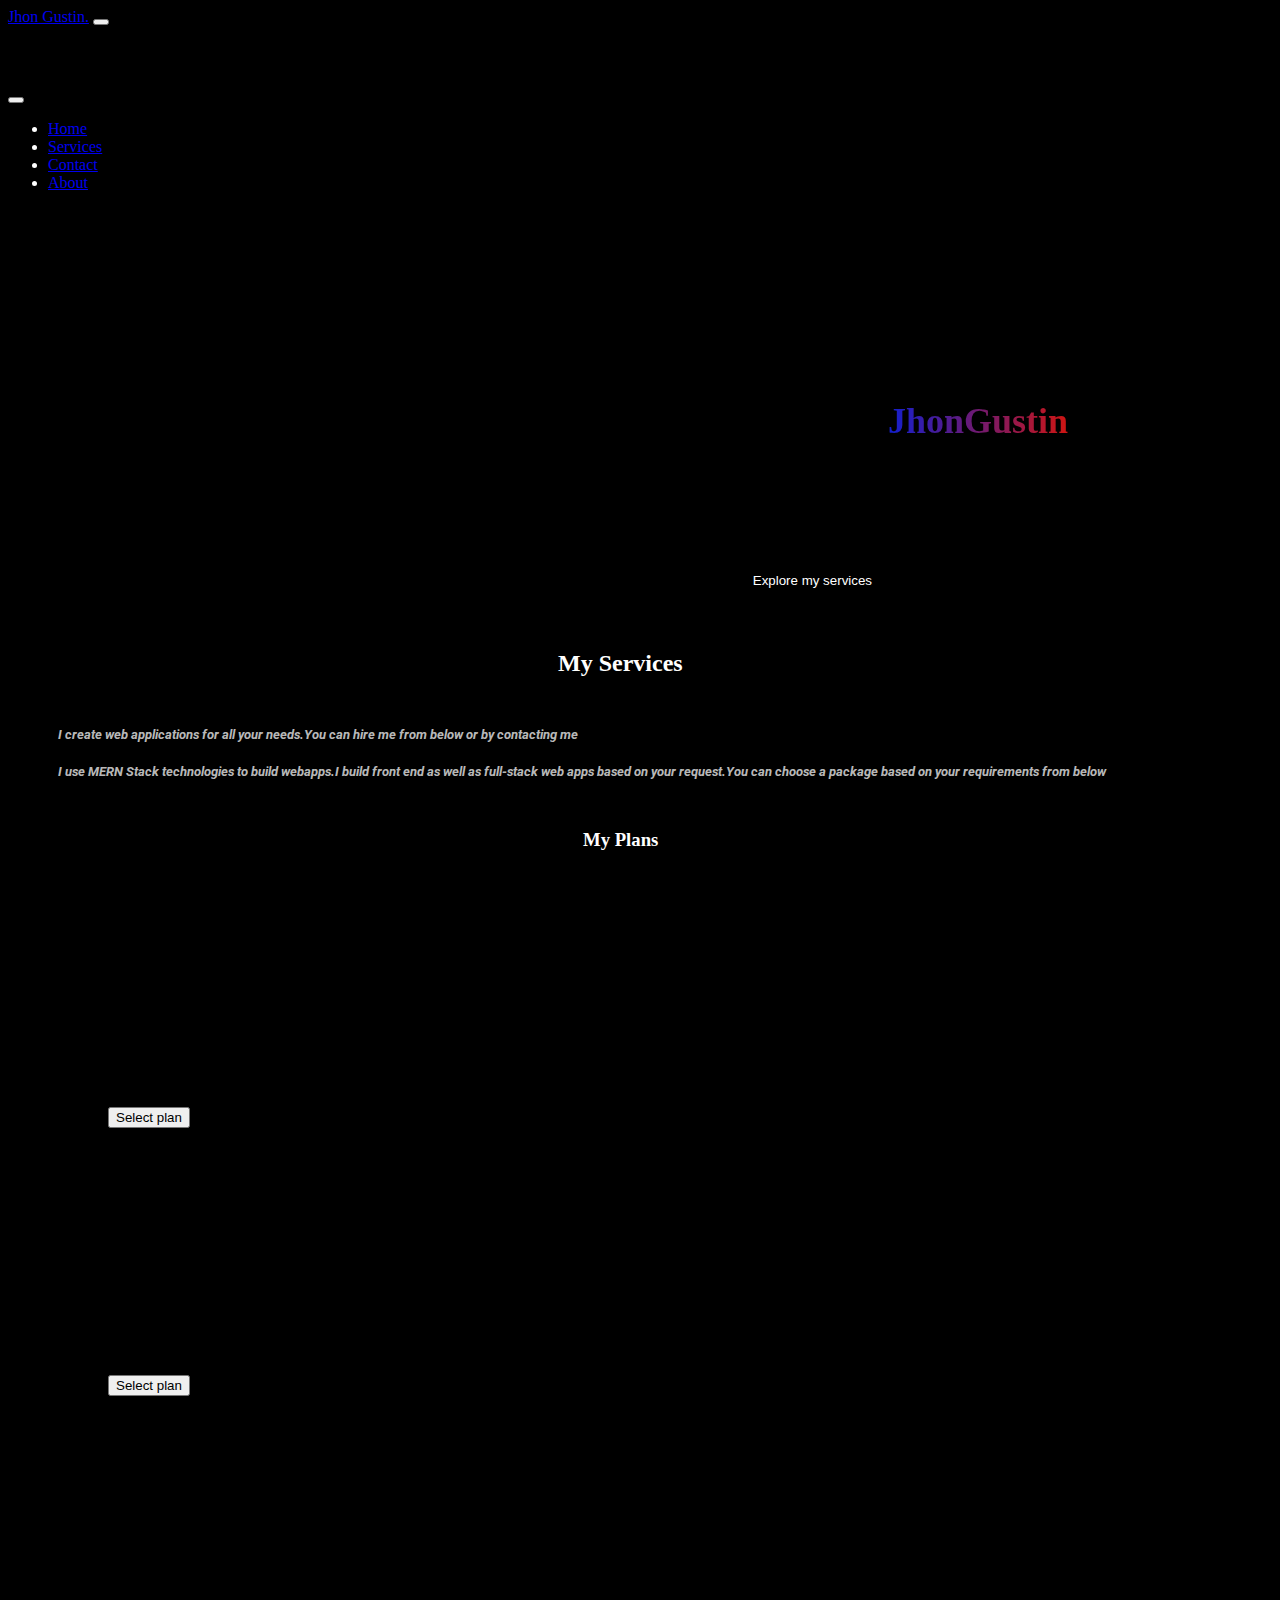
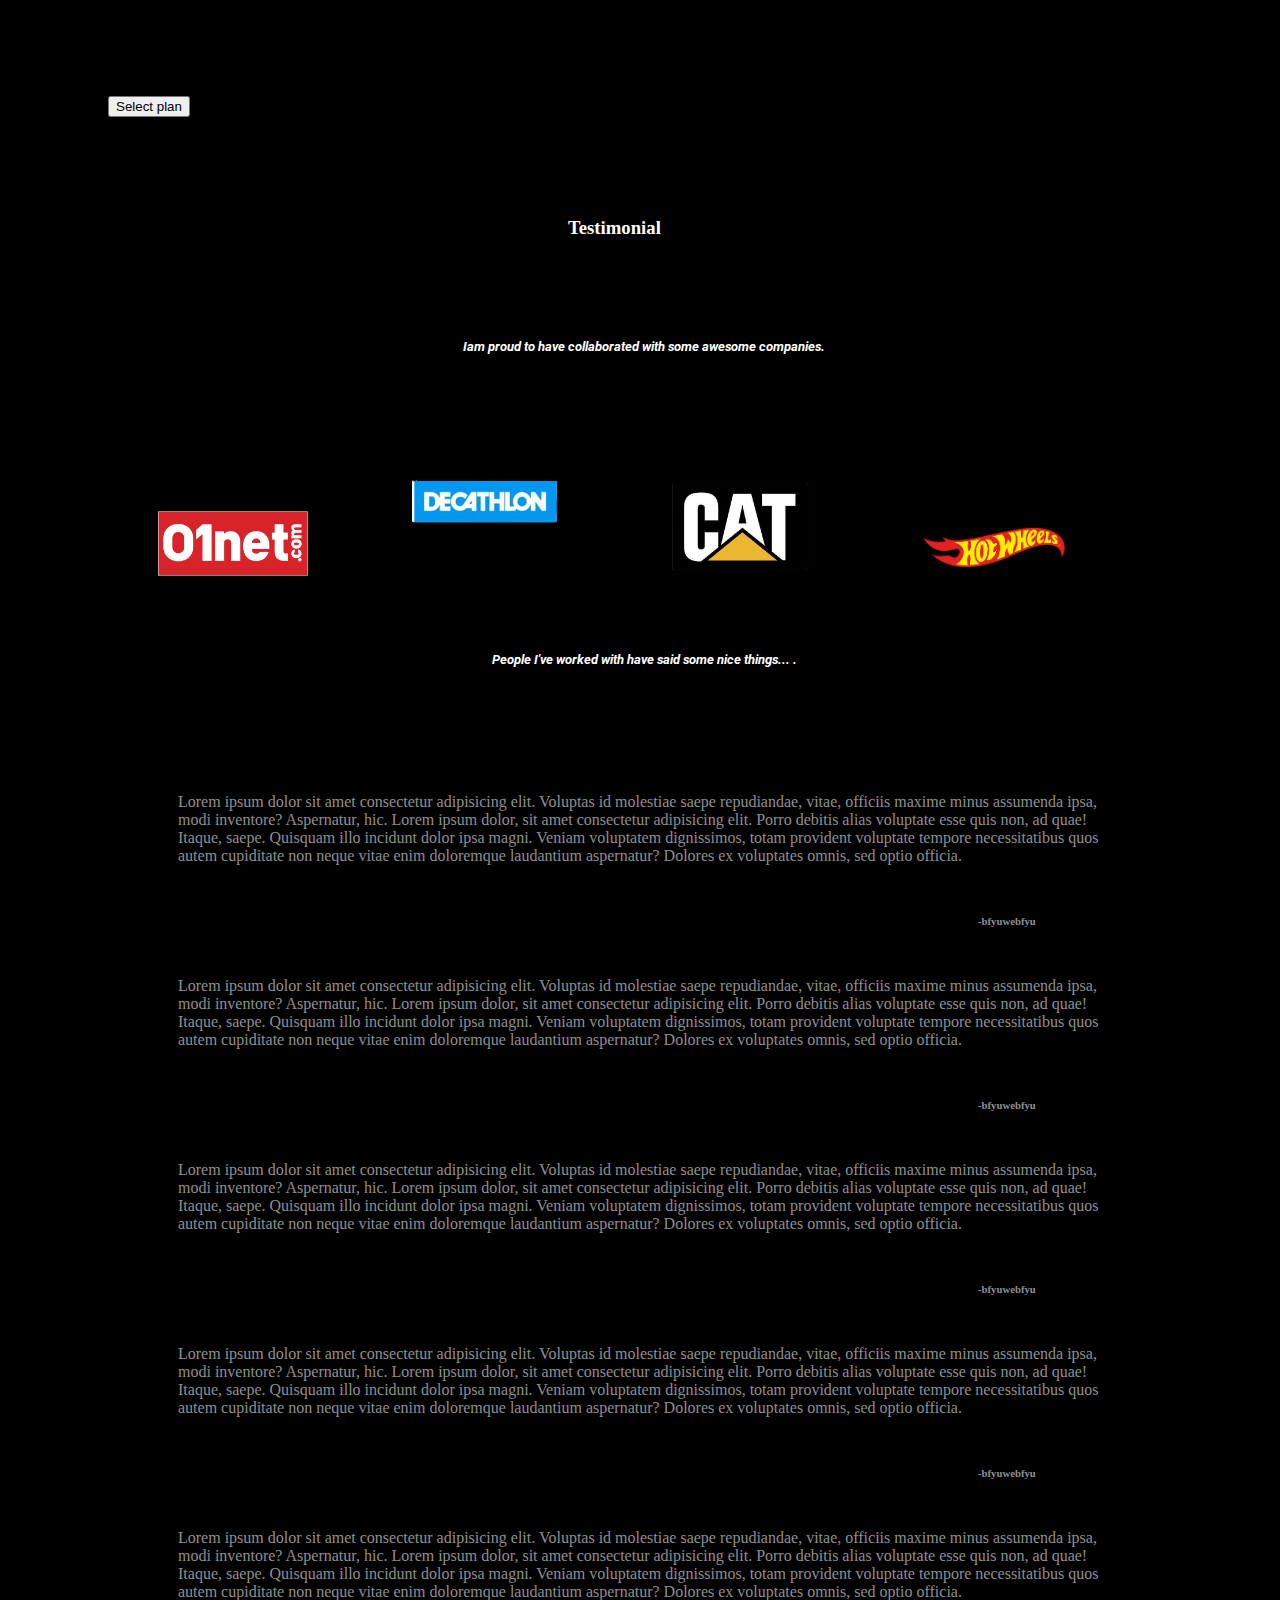
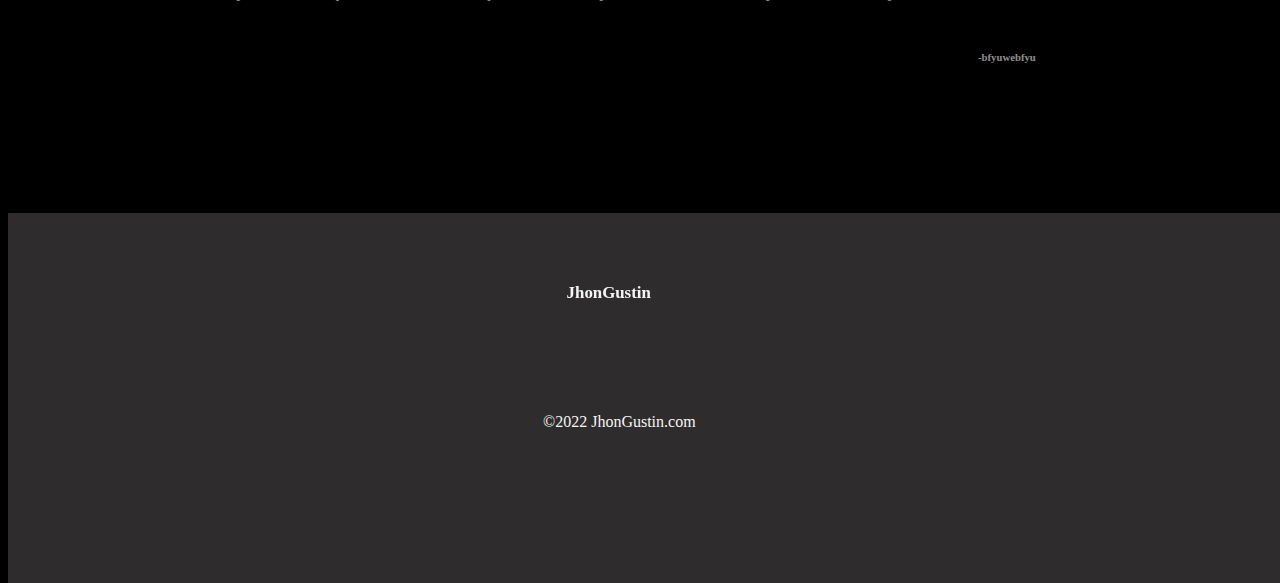
<file: index.html>
<!DOCTYPE html>
<html lang="en">

<head>
  <meta charset="UTF-8">
  <meta http-equiv="X-UA-Compatible" content="IE=edge">
  <meta name="viewport" content="width=device-width, initial-scale=1.0">
  <title>JhonGustin</title>
  <link rel="stylesheet" type="text/css" href="style.css">
  <link href="https://cdn.jsdelivr.net/npm/bootstrap@5.1.3/dist/css/bootstrap.min.css" rel="stylesheet"
    integrity="sha384-1BmE4kWBq78iYhFldvKuhfTAU6auU8tT94WrHftjDbrCEXSU1oBoqyl2QvZ6jIW3" crossorigin="anonymous">
  <style>
    @import url('https://fonts.googleapis.com/css2?family=Playfair+Display:wght@500&display=swap');
  </style>

  <style>
    @import url('https://fonts.googleapis.com/css2?family=Slabo+27px&display=swap');
  </style>
  <style>
    @import url('https://fonts.googleapis.com/css2?family=Bebas+Neue&display=swap');
  </style>
  <style>
    @import url('https://fonts.googleapis.com/css2?family=Bebas+Neue&family=Roboto:wght@300&display=swap');
  </style>

</head>

<body>

  <nav class="navbar navbar-light bg-transparent fixed-top">
    <div class="container-fluid">
      <a class="navbar-brand" href="#">Jhon Gustin.</a>
      <button class="navbar-toggler" type="button" data-bs-toggle="offcanvas" data-bs-target="#offcanvasNavbar"
        aria-controls="offcanvasNavbar">
        <span class="navbar-toggler-icon"></span>
      </button>
      <div class="offcanvas offcanvas-end" tabindex="-1" id="offcanvasNavbar" aria-labelledby="offcanvasNavbarLabel">
        <div class="offcanvas-header">
          <h5 class="offcanvas-title" id="offcanvasNavbarLabel">Jhon Gustin</h5>
          <button type="button" class="btn-close text-reset" data-bs-dismiss="offcanvas" aria-label="Close"></button>
        </div>
        <div class="offcanvas-body">
          <ul class="navbar-nav justify-content-end flex-grow-1 pe-3">
            <li class="nav-item">
              <a class="nav-link active" aria-current="page" href="jhongustin/index.html">Home</a>
            </li>
            <li class="nav-item">
              <a class="nav-link active" href="#services">Services</a>
            </li>

            <li class="nav-item">
              <a class="nav-link active" href="contact.html">Contact</a>
            </li>

            <li class="nav-item">
              <a class="nav-link active" href="about.html">About</a>
            </li>

          </ul>

        </div>
      </div>
    </div>
  </nav>





  <div class="intro">
    <img src="./images/website-development-icon-14.jpg" class="image" alt="webdev">

    <div class="text">
      <h1 class="hello">
        Hello,
      </h1>
      <h3 class="iam">I'am</h3>
      <h2 class="name">JhonGustin</h2>
      <h5 class="textrem">A Freelance Full-Stack Web developer based in New York. Higly experienced in React
        Applications.I create beautiful and functional websites for your business</h5>
    </div>

    <a class="nav-link active" href="#services"><button class="explore">Explore my services</button></a>
  </div>

  <div class="services" id="services">
    <div class="servicestext">
      <h2 class="head">My Services</h2>
      <h5 class="servicetext">
        I create web applications for all your needs.You can hire me from below or by contacting me
      </h5>
      <h5 class="servicetext">I use MERN Stack technologies to build webapps.I build front end as well as full-stack web
        apps based on your request.You can choose a package based on your requirements from below</h5>
    </div>

    <h3 class="heade">My Plans</h3>

    <div class="plans">
      <div class="row row-cols-1 row-cols-md-3 g-3 w-100 ">
        <div class="col">

          <div class="card h-100 w-75 text-light bg-dark">

            <div class="card-body">
              <h5 class="card-title ">Basic</h5>
              <p class="card-text">This plan is suitable for startup or a new business with animated slider, contact
                form & social media integration </p>
              <ul class="text-muted lo">
                <li>4 pages</li>
                <li>design customization</li>
                <li>responsive design</li>
                <li>5 plugins/extensions</li>
              </ul>

            </div>
            <div class="card-footer">
              <h6>Price - 50.0$</h6>
              <Button class="btn btn-primary w-100">Select plan</Button>
            </div>
          </div>
        </div>
        <div class="col">
          <div class="card h-100 w-75 text-light bg-dark">

            <div class="card-body">
              <h5 class="card-title">Advanced</h5>
              <p class="card-text">This plan is suitable for Business website with, Newsletter, Popups & events
                calendar/Booking Form, etc</p>
              <ul class="text-muted lo">
                <li>7 pages</li>
                <li>design customization</li>
                <li>content upload</li>
                <li>responsive design</li>
                <li>8 plugins/extensions</li>
              </ul>

            </div>
            <div class="card-footer">
              <h6>Price - 100.0$</h6>
              <Button class="btn btn-primary w-100">Select plan</Button>
            </div>
          </div>
        </div>
        <div class="col">
          <div class="card h-100 w-75 text-light bg-dark">

            <div class="card-body">
              <h5 class="card-title">Premium</h5>
              <p class="card-text">This plan is suitable for Full fledged E-commerce store ready to make your first
                sale.</p>
              <ul class="text-muted lo">
                <li>10 pages</li>
                <li>design customization</li>
                <li>content upload</li>
                <li>responsive design</li>
                <li>10 plugins/extensions</li>
                <li>E-Commerce functionality</li>
                <li>Life time free service</li>
                <li>20 products</li>
              </ul>

            </div>
            <div class="card-footer">
              <h6>Price - 200.5$</h6>
              <Button class="btn btn-primary w-100">Select plan</Button>
            </div>
          </div>
        </div>
      </div>
      
    </div>



    <div class="testimonial">

      <h3 class="testhead">Testimonial</h3>
 
<h5 class="testheadtxt">
  Iam proud to have collaborated with some awesome companies.
</h5>

      <div class="logoscomp">
        <img src="./images/5a18638f3a18271ae9cd636d.png" alt="01net">
        <img src="./images/decathon.png" alt="decathon">
        <img src="./images/cat.png" alt="cat">
        <img src="./images/hot weels.png" alt="hotweels">
      </div>
<h5 class="testtext">
  People I've worked with have said some nice things... .
</h5>

      <div id="carouselExampleIndicators" class="carousel slide" data-ride="carousel">
        <ol class="carousel-indicators">
          <li data-target="#carouselExampleIndicators" data-slide-to="0" class="active"></li>
          <li data-target="#carouselExampleIndicators" data-slide-to="1"></li>
          <li data-target="#carouselExampleIndicators" data-slide-to="2"></li>
        </ol>
        <div class="carousel-inner">
          <div class="carousel-item active">
            <p class="userrating">Lorem ipsum dolor sit amet consectetur adipisicing elit. Voluptas id molestiae saepe
              repudiandae, vitae, officiis maxime minus assumenda ipsa, modi inventore? Aspernatur, hic. Lorem ipsum
              dolor, sit amet consectetur adipisicing elit. Porro debitis alias voluptate esse quis non, ad quae!
              Itaque, saepe. Quisquam illo incidunt dolor ipsa magni. Veniam voluptatem dignissimos, totam provident
              voluptate tempore necessitatibus quos autem cupiditate non neque vitae enim doloremque laudantium
              aspernatur? Dolores ex voluptates omnis, sed optio officia.</p>
            <h6 class="username">-bfyuwebfyu</h6>
          </div>
          <div class="carousel-item">
            <p class="userrating">Lorem ipsum dolor sit amet consectetur adipisicing elit. Voluptas id molestiae saepe
              repudiandae, vitae, officiis maxime minus assumenda ipsa, modi inventore? Aspernatur, hic. Lorem ipsum
              dolor, sit amet consectetur adipisicing elit. Porro debitis alias voluptate esse quis non, ad quae!
              Itaque, saepe. Quisquam illo incidunt dolor ipsa magni. Veniam voluptatem dignissimos, totam provident
              voluptate tempore necessitatibus quos autem cupiditate non neque vitae enim doloremque laudantium
              aspernatur? Dolores ex voluptates omnis, sed optio officia.</p>
            <h6 class="username">-bfyuwebfyu</h6>
          </div>
          <div class="carousel-item">
            <p class="userrating">Lorem ipsum dolor sit amet consectetur adipisicing elit. Voluptas id molestiae saepe
              repudiandae, vitae, officiis maxime minus assumenda ipsa, modi inventore? Aspernatur, hic. Lorem ipsum
              dolor, sit amet consectetur adipisicing elit. Porro debitis alias voluptate esse quis non, ad quae!
              Itaque, saepe. Quisquam illo incidunt dolor ipsa magni. Veniam voluptatem dignissimos, totam provident
              voluptate tempore necessitatibus quos autem cupiditate non neque vitae enim doloremque laudantium
              aspernatur? Dolores ex voluptates omnis, sed optio officia.</p>
            <h6 class="username">-bfyuwebfyu</h6>
          </div>
          <div class="carousel-item">
            <p class="userrating">Lorem ipsum dolor sit amet consectetur adipisicing elit. Voluptas id molestiae saepe
              repudiandae, vitae, officiis maxime minus assumenda ipsa, modi inventore? Aspernatur, hic. Lorem ipsum
              dolor, sit amet consectetur adipisicing elit. Porro debitis alias voluptate esse quis non, ad quae!
              Itaque, saepe. Quisquam illo incidunt dolor ipsa magni. Veniam voluptatem dignissimos, totam provident
              voluptate tempore necessitatibus quos autem cupiditate non neque vitae enim doloremque laudantium
              aspernatur? Dolores ex voluptates omnis, sed optio officia.</p>
            <h6 class="username">-bfyuwebfyu</h6>
          </div>
          <div class="carousel-item">
            <p class="userrating">Lorem ipsum dolor sit amet consectetur adipisicing elit. Voluptas id molestiae saepe
              repudiandae, vitae, officiis maxime minus assumenda ipsa, modi inventore? Aspernatur, hic. Lorem ipsum
              dolor, sit amet consectetur adipisicing elit. Porro debitis alias voluptate esse quis non, ad quae!
              Itaque, saepe. Quisquam illo incidunt dolor ipsa magni. Veniam voluptatem dignissimos, totam provident
              voluptate tempore necessitatibus quos autem cupiditate non neque vitae enim doloremque laudantium
              aspernatur? Dolores ex voluptates omnis, sed optio officia.</p>
            <h6 class="username">-bfyuwebfyu</h6>
          </div>
        </div>
        <a class="carousel-control-prev" href="#carouselExampleIndicators" role="button" data-slide="prev">
          <span class="carousel-control-prev-icon" aria-hidden="true"></span>
          
        </a>
        <a class="carousel-control-next" href="#carouselExampleIndicators" role="button" data-slide="next">
          <span class="carousel-control-next-icon" aria-hidden="true"></span>
          
        </a>
      </div>
    </div>

    <footer >
      <div class='bg-dark text-white-50 footer'>
        <h3 class='footertitle'>JhonGustin</h3>
        <p class='copy'>©2022 JhonGustin.com</p>
        </div>
    </footer>


    <script src="https://cdn.jsdelivr.net/npm/bootstrap@5.1.3/dist/js/bootstrap.bundle.min.js"
      integrity="sha384-ka7Sk0Gln4gmtz2MlQnikT1wXgYsOg+OMhuP+IlRH9sENBO0LRn5q+8nbTov4+1p"
      crossorigin="anonymous"></script>

    <script src="https://code.jquery.com/jquery-3.2.1.slim.min.js"
      integrity="sha384-KJ3o2DKtIkvYIK3UENzmM7KCkRr/rE9/Qpg6aAZGJwFDMVNA/GpGFF93hXpG5KkN"
      crossorigin="anonymous"></script>
    <script src="https://cdnjs.cloudflare.com/ajax/libs/popper.js/1.12.9/umd/popper.min.js"
      integrity="sha384-ApNbgh9B+Y1QKtv3Rn7W3mgPxhU9K/ScQsAP7hUibX39j7fakFPskvXusvfa0b4Q"
      crossorigin="anonymous"></script>
    <script src="https://maxcdn.bootstrapcdn.com/bootstrap/4.0.0/js/bootstrap.min.js"
      integrity="sha384-JZR6Spejh4U02d8jOt6vLEHfe/JQGiRRSQQxSfFWpi1MquVdAyjUar5+76PVCmYl"
      crossorigin="anonymous"></script>

    <script src="/script.js"></script>
</body>

</html>
</file>
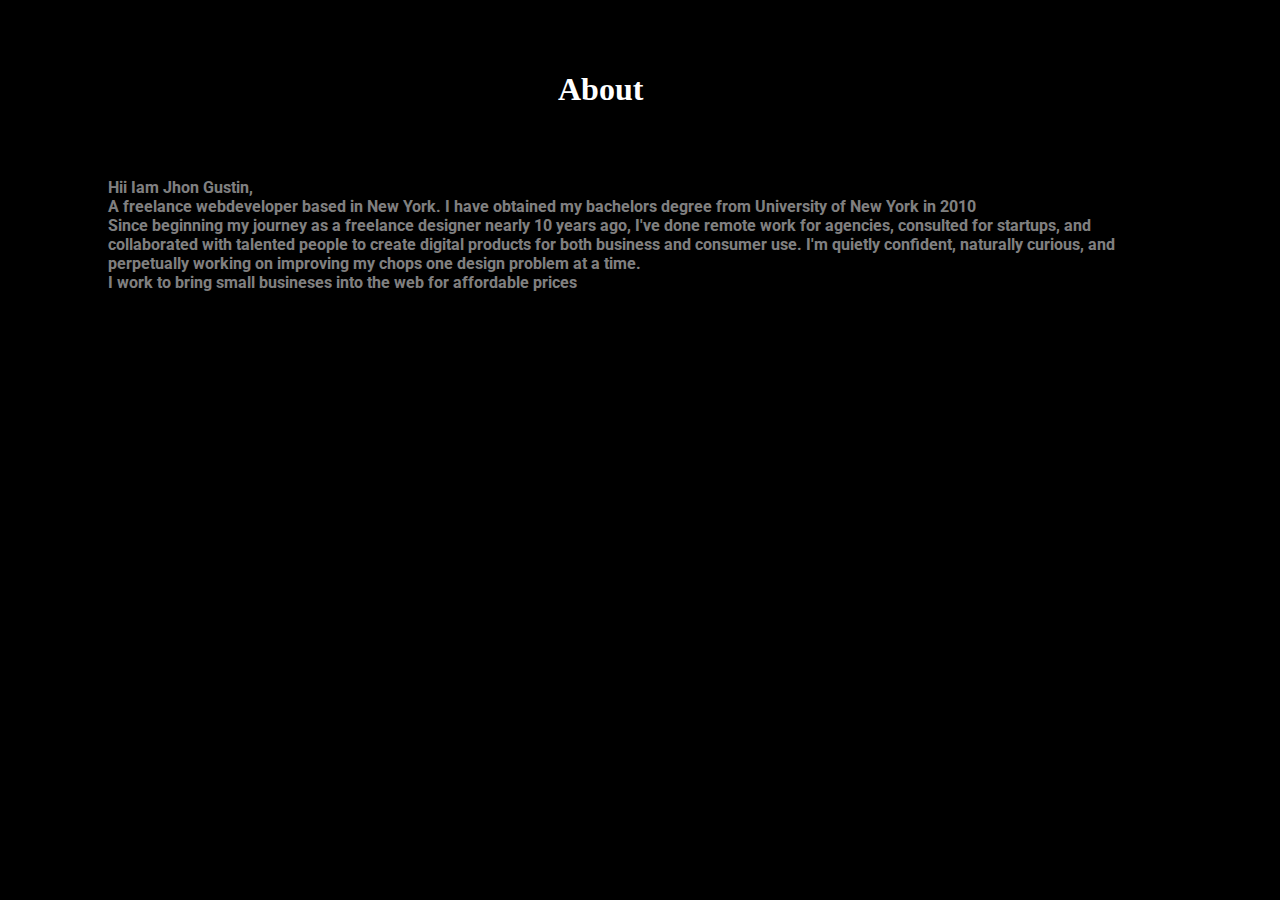
<file: about.html>
<!DOCTYPE html>
<html lang="en">
<head>
    <meta charset="UTF-8">
    <meta http-equiv="X-UA-Compatible" content="IE=edge">
    <meta name="viewport" content="width=device-width, initial-scale=1.0">
    <link rel="stylesheet" href="./about.css">
    <link href="https://cdn.jsdelivr.net/npm/bootstrap@5.1.3/dist/css/bootstrap.min.css" rel="stylesheet"
    integrity="sha384-1BmE4kWBq78iYhFldvKuhfTAU6auU8tT94WrHftjDbrCEXSU1oBoqyl2QvZ6jIW3" crossorigin="anonymous">
  <style>
    @import url('https://fonts.googleapis.com/css2?family=Playfair+Display:wght@500&display=swap');
  </style>

  <style>
    @import url('https://fonts.googleapis.com/css2?family=Slabo+27px&display=swap');
  </style>
  <style>
    @import url('https://fonts.googleapis.com/css2?family=Bebas+Neue&display=swap');
  </style>
  <style>
    @import url('https://fonts.googleapis.com/css2?family=Bebas+Neue&family=Roboto:wght@300&display=swap');
  </style>
    <title>About</title>
</head>
<body>
    <div class="about">
        <h1 class="abouthead">About</h1>
        <h4 class="abouttext">
            Hii Iam Jhon Gustin,<br> A freelance webdeveloper based in New York. I have obtained my bachelors degree from University of New York in 2010 <br>
            Since beginning my journey as a freelance designer nearly 10 years ago, I've done remote work for agencies, consulted for startups, and collaborated with talented people to create digital products for both business and consumer use. I'm quietly confident, naturally curious, and perpetually working on improving my chops one design problem at a time.
            <br>
            I work to bring small busineses into the web for affordable prices
        </h4>

    </div>

    <script src="https://cdn.jsdelivr.net/npm/bootstrap@5.1.3/dist/js/bootstrap.bundle.min.js"
      integrity="sha384-ka7Sk0Gln4gmtz2MlQnikT1wXgYsOg+OMhuP+IlRH9sENBO0LRn5q+8nbTov4+1p"
      crossorigin="anonymous"></script>

    <script src="https://code.jquery.com/jquery-3.2.1.slim.min.js"
      integrity="sha384-KJ3o2DKtIkvYIK3UENzmM7KCkRr/rE9/Qpg6aAZGJwFDMVNA/GpGFF93hXpG5KkN"
      crossorigin="anonymous"></script>
    <script src="https://cdnjs.cloudflare.com/ajax/libs/popper.js/1.12.9/umd/popper.min.js"
      integrity="sha384-ApNbgh9B+Y1QKtv3Rn7W3mgPxhU9K/ScQsAP7hUibX39j7fakFPskvXusvfa0b4Q"
      crossorigin="anonymous"></script>
    <script src="https://maxcdn.bootstrapcdn.com/bootstrap/4.0.0/js/bootstrap.min.js"
      integrity="sha384-JZR6Spejh4U02d8jOt6vLEHfe/JQGiRRSQQxSfFWpi1MquVdAyjUar5+76PVCmYl"
      crossorigin="anonymous"></script>

</body>
</html>
</file>
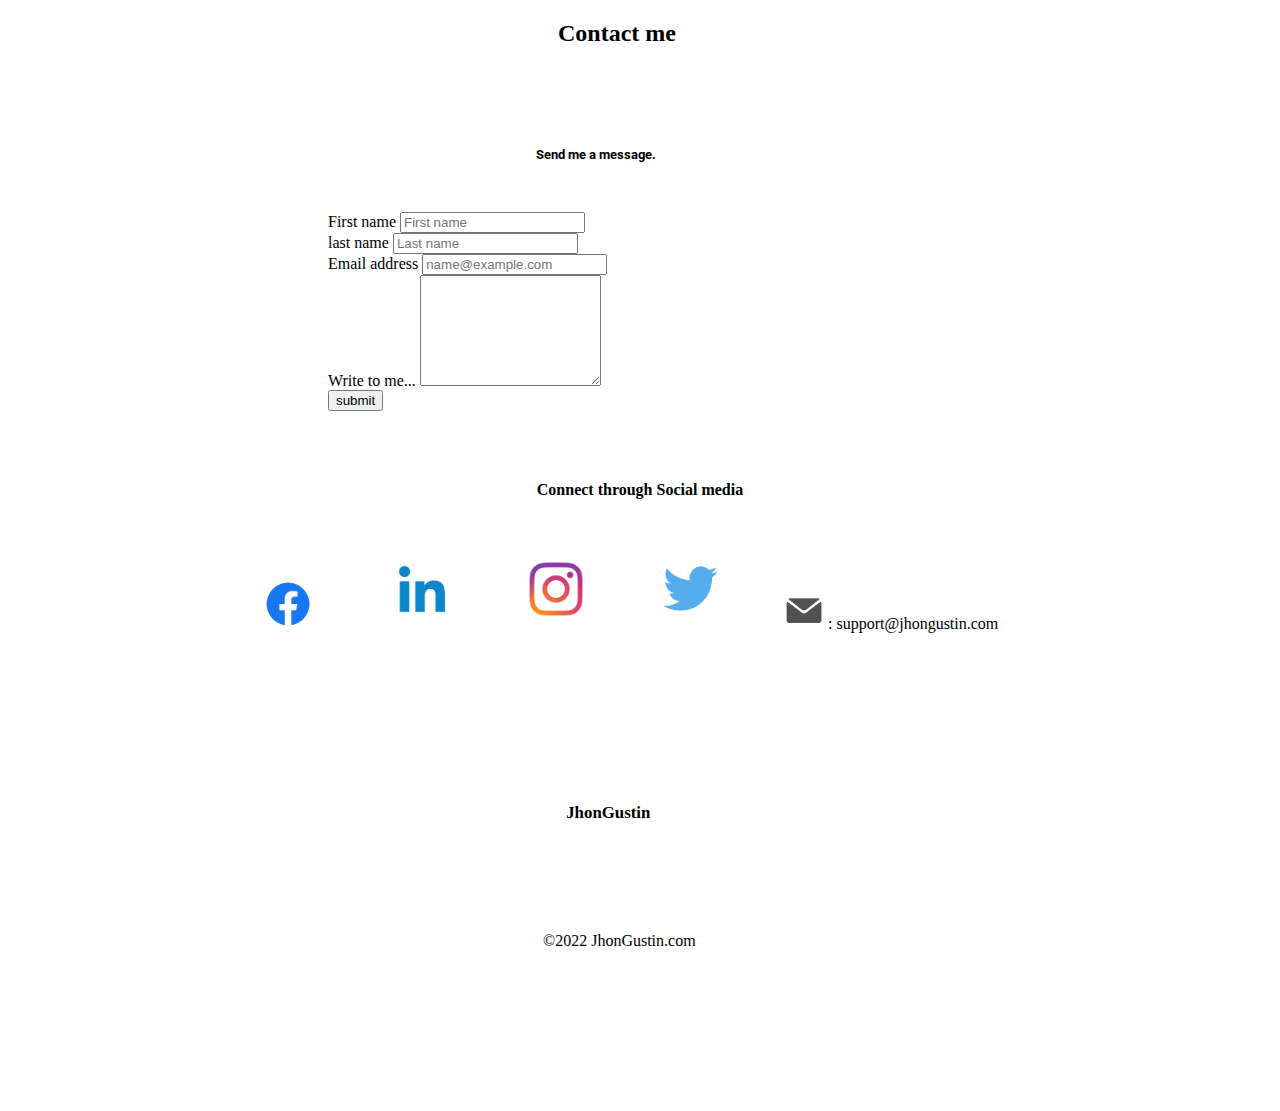
<file: contact.html>
<!DOCTYPE html>
<html lang="en">
<head>
    <meta charset="UTF-8">
    <meta http-equiv="X-UA-Compatible" content="IE=edge">
    <meta name="viewport" content="width=device-width, initial-scale=1.0">
    <title>Contact</title>
    <link href="https://cdn.jsdelivr.net/npm/bootstrap@5.1.3/dist/css/bootstrap.min.css" rel="stylesheet"
    integrity="sha384-1BmE4kWBq78iYhFldvKuhfTAU6auU8tT94WrHftjDbrCEXSU1oBoqyl2QvZ6jIW3" crossorigin="anonymous">
  <style>
    @import url('https://fonts.googleapis.com/css2?family=Playfair+Display:wght@500&display=swap');
  </style>

  <style>
    @import url('https://fonts.googleapis.com/css2?family=Slabo+27px&display=swap');
  </style>
  <style>
    @import url('https://fonts.googleapis.com/css2?family=Bebas+Neue&display=swap');
  </style>
  <style>
    @import url('https://fonts.googleapis.com/css2?family=Bebas+Neue&family=Roboto:wght@300&display=swap');
  </style>
  <style>
    @import url('https://fonts.googleapis.com/css2?family=Abel&family=Bebas+Neue&family=Roboto:wght@300&display=swap');
    </style>
  <link rel="stylesheet" href="./contact.css">
</head>
<body>
    
<div class="head">
    <h2 class="header">
        Contact me
    </h2>
    
    <div class="form">
        <h5 class="send">
            Send me a message.
        </h5>
        <div class="row">
            <div class="col">
            <label for="firstname" class="form-label">First name</label>
              <input id="firstname" type="text" class="form-control" placeholder="First name" aria-label="First name">
            </div>
            <div class="col">
              <label for="lastname" class="form-label">last name</label>
              <input type="text" id="lastname" class="form-control" placeholder="Last name" aria-label="Last name">
            </div>
          </div>
        <div class="mb-3">
            <label for="exampleFormControlInput1" class="form-label">Email address</label>
            <input type="email" class="form-control" id="exampleFormControlInput1" placeholder="name@example.com">
          </div>
          <div class="mb-3">
            <label for="exampleFormControlTextarea1" class="form-label">Write to me...</label>
            <textarea class="form-control" id="exampleFormControlTextarea1" rows="7"></textarea>
          </div>
          <button class="btn btn-primary">submit</button>
    </div>

    <div class="text">
       
    </div>
    <div class="social">
        <h4>
            Connect through Social media 
        </h4>
        <div class="logos">
            <a href="https://www.facebook.com/"><img src="./images/Facebook-logo-2.png" alt="facebook"></a>
            <a href="https://www.linkedin.com/"><img src="./images/linkedin.png" alt="linkedin"></a>
            <a href="https://www.instagram.com/"><img src="./images/instagram.png" alt="instagram"></a>
            <a href="https://twitter.com/"><img src="./images/twitter.png" alt="twitter"></a>
           
            <img id="mail" src="./images/email.png" alt="mail to:"> : support@jhongustin.com
        </div>
      
    </div>
       
    
</div>
<footer >
    <div class='bg-dark text-white-50 footer'>
      <h3 class='footertitle'>JhonGustin</h3>
      <p class='copy'>©2022 JhonGustin.com</p>
      </div>
  </footer>


    <script src="https://cdn.jsdelivr.net/npm/bootstrap@5.1.3/dist/js/bootstrap.bundle.min.js"
      integrity="sha384-ka7Sk0Gln4gmtz2MlQnikT1wXgYsOg+OMhuP+IlRH9sENBO0LRn5q+8nbTov4+1p"
      crossorigin="anonymous"></script>

    <script src="https://code.jquery.com/jquery-3.2.1.slim.min.js"
      integrity="sha384-KJ3o2DKtIkvYIK3UENzmM7KCkRr/rE9/Qpg6aAZGJwFDMVNA/GpGFF93hXpG5KkN"
      crossorigin="anonymous"></script>
    <script src="https://cdnjs.cloudflare.com/ajax/libs/popper.js/1.12.9/umd/popper.min.js"
      integrity="sha384-ApNbgh9B+Y1QKtv3Rn7W3mgPxhU9K/ScQsAP7hUibX39j7fakFPskvXusvfa0b4Q"
      crossorigin="anonymous"></script>
    <script src="https://maxcdn.bootstrapcdn.com/bootstrap/4.0.0/js/bootstrap.min.js"
      integrity="sha384-JZR6Spejh4U02d8jOt6vLEHfe/JQGiRRSQQxSfFWpi1MquVdAyjUar5+76PVCmYl"
      crossorigin="anonymous"></script>
</body>
</html>
</file>
<file: style.css>
body{
    background-color: rgb(0, 0, 0);
}
.navbar li{
color: white;
}
.navbar{
    list-style-type: none;
    list-style: none;
    
}
.intro{
    position: relative;
    top: 100px;
}
.text{
    position: absolute;
    left: 600px;
    top: 50px;
}
.image{
    width: 500px;
}
.explore{
    position: absolute;
    top: 260px;
    right: 380px;
    border: none;
    padding: 5px;
    padding-left: 20px;
    padding-right: 20px;
    background-color: black;
    color: white;
    border-radius: 5px;
}
.explore:hover{
    color: black;
    background-color: white;
    border: 1px black solid;
}
.hello{
    transform: scale(1.8);
    position: absolute;
    top: -17px;

}
.iam{
position: absolute;
left: 180px;
font-style: italic;
transform: scale(1.5);
top: 20px;
}
.name{
position: absolute;
top: 30px;
left:310px ;
transform: scale(1.5);
background: #121FCF;
background: -webkit-linear-gradient(to right, #121FCF 0%, #CF1512 100%);
background: -moz-linear-gradient(to right, #121FCF 0%, #CF1512 100%);
background: linear-gradient(to right, #121FCF 0%, #CF1512 100%);
-webkit-background-clip: text;
-webkit-text-fill-color: transparent;

}
.textrem{
    position: absolute;
    width: 600px;
    top: 100px;
    left: -40px;
    font-family: 'Bebas Neue', cursive;
font-family: 'Roboto', sans-serif;
font-style: italic;
}
.services{
    position: absolute;
    top: 600px;
    background-color: black;
}
.plans{
    margin-left: 100px;
    margin-top: 50px;
    margin-bottom: 100px;
}
.lo{
    list-style: none;
}
.servicestext{
    margin: 50px;
}
.head{
    padding-left: 500px;
    margin-bottom: 50px;
    color: white;
}
.heade{
    padding-left: 575px;
    color: white;
}
.servicetext{
    font-family: 'Bebas Neue', cursive;
font-family: 'Roboto', sans-serif;
font-style: italic;
color: rgba(255, 255, 255, 0.747);

}
.userrating{
    color: rgba(255, 255, 255, 0.568);
    margin-left: 170px;
    margin-right: 170px;
    margin-top: 50px;
    margin-bottom: 50px;
}
.testhead{
    color: white;
    padding-left: 560px;
    margin-bottom: 100px;

}
.username{
    color: rgba(255, 255, 255, 0.568);
    margin-left: 170px;
    margin-right: 170px;
    padding-left: 800px;

}
.testimonial{
    margin-bottom: 150px;
    margin-top: 100px;
}
.footer{
    background-color: rgb(46, 44, 44);
    height: 200px;
    color: whitesmoke;
}
.logoscomp img{
    width: 150px;
    margin: 50px;
}
.logoscomp{
    margin-left: 100px;
}
.testheadtxt{
    color: white;
    margin-right: 100px;
    margin-left: 100px;
    font-family: 'Bebas Neue', cursive;
    font-family: 'Roboto', sans-serif;
    font-style: italic;
    text-align: center;

}
.testtext{
    color: white;
    margin-right: 100px;
    margin-left: 100px;
    font-family: 'Bebas Neue', cursive;
    font-family: 'Roboto', sans-serif;
    font-style: italic;
    text-align: center;

}
.footer{
    position: relative;
    height: 220px;
    bottom: 0%;
    padding: 100px;
    padding-top: 50px;
}
.footertitle{
    transform: scale(0.9);
    padding-left: 450px;
}
.copy{
    bottom: -90px;
    padding-left: 435px;
    position: relative;
}
</file>
<file: about.css>
body{
    background-color: black;
}

.abouthead{
color: white;
position: relative;
margin-left: 550px;
padding-top: 50px;

}
.abouttext{
    color: rgba(255, 255, 255, 0.527);
    background-color: black;
    position: relative;
    margin: 100px;
    margin-top: 70px;
    font-family: 'Bebas Neue', cursive;
    font-family: 'Roboto', sans-serif;
    
}
.about{
    background-color: black;
    width: 100%;
    height: 577px;
    
}
</file>
<file: contact.css>
.form{
    padding-left: 270px;
    margin: 50px;
    width: 70%;
}
.logos img{
    width: 80px;
    margin-left: 50px;
}

.text{
    margin-left: 100px;
}
.social h4{
    text-align: center;
    margin-top: 70px;
    margin-bottom: 50px;
}
#mail {
    width: 40px;
}
.logos{
    padding-left: 190px;
    margin-bottom: 100px ;
}
.header{
    margin-left: 550px;
}
.send{
    font-family: 'Abel', sans-serif;
    font-family: 'Bebas Neue', cursive;
    font-family: 'Roboto', sans-serif;
    margin-left: 208px;
    margin-top: 100px;
    margin-bottom: 50px;
}
.footer{
    position: relative;
    height: 220px;
    bottom: 0%;
    padding: 100px;
    padding-top: 50px;
}
.footertitle{
    transform: scale(0.9);
    padding-left: 450px;
}
.copy{
    bottom: -90px;
    padding-left: 435px;
    position: relative;
}
</file>
